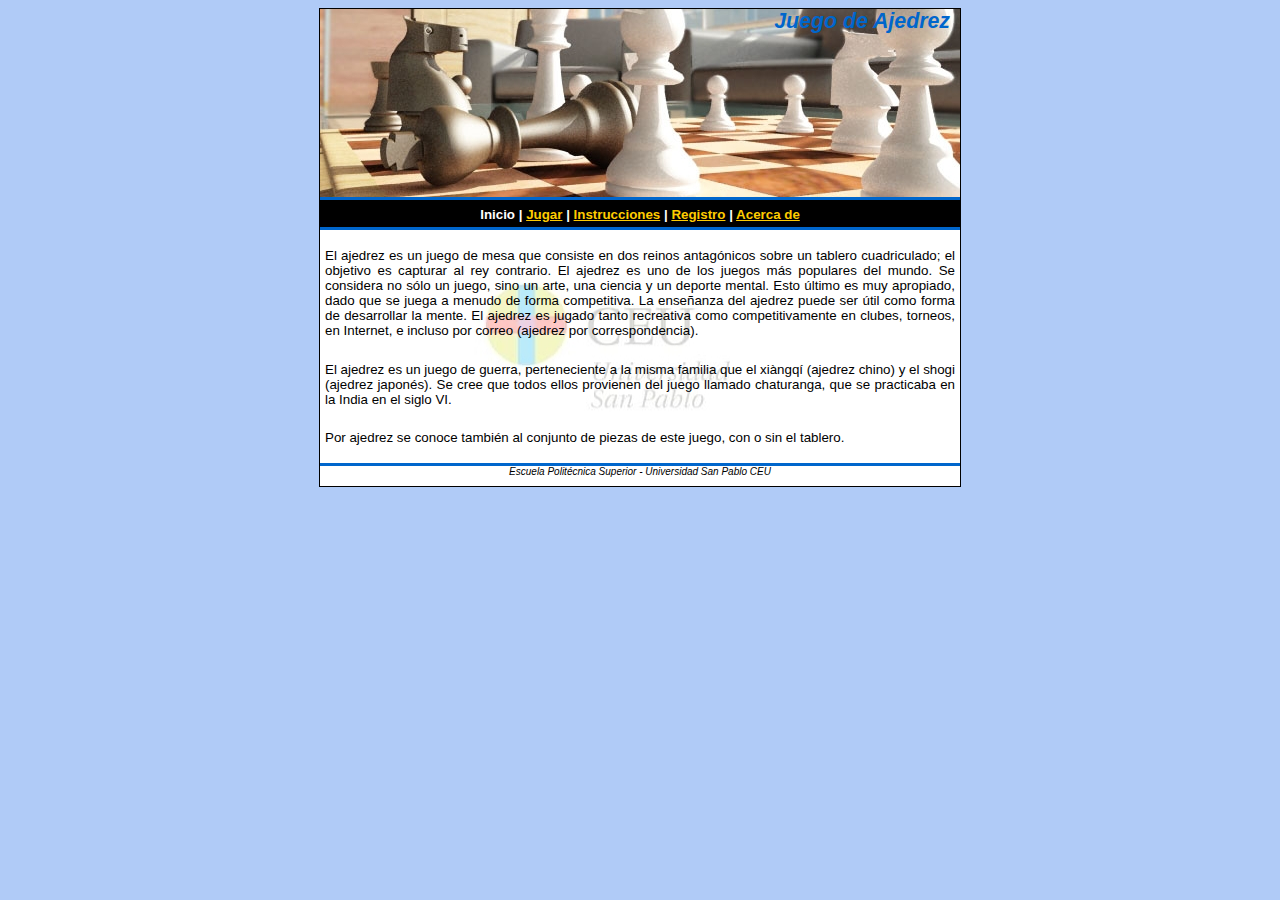
<file: web/index.html>
<!DOCTYPE HTML PUBLIC "-//W3C//DTD HTML 4.01 Transitional//EN"
   "http://www.w3.org/TR/html4/loose.dtd">

<html>
    <head>
       
        <title>Juego de Ajedrez</title>
        <link href="./estilos/estilo.css" rel="stylesheet" type="text/css">
        <meta http-equiv="Content-Type" content="text/html; charset=iso-8859-1">

    </head>
    <body>
		<center>
        <div id="contenedor" >
                <div id="cabecera"> 
                        <p>Juego de Ajedrez</p>
                </div>
                <div id="menu">
                        Inicio | 
                        <a href="jugar.html"> Jugar</a> | 
                        <a href="construccion.html"> Instrucciones</a> | 
                        <a href="registro.html"> Registro</a> |   
                        <a href="construccion.html"> Acerca de</a> 
                </div>
                <div id="cuerpo">
                <p>El ajedrez es un juego de mesa que consiste en dos reinos antag&oacute;nicos sobre un tablero cuadriculado; el objetivo es capturar al rey contrario. El ajedrez es uno de los juegos m&aacute;s populares del mundo. Se considera no s&oacute;lo un juego, sino un arte, una ciencia y un deporte mental. Esto &uacute;ltimo es muy apropiado, dado que se juega a menudo de forma competitiva. La ense&ntilde;anza del ajedrez puede ser &uacute;til como forma de desarrollar la mente. El ajedrez es jugado tanto recreativa como competitivamente en clubes, torneos, en Internet, e incluso por correo (ajedrez por correspondencia). </p>
                <p>El ajedrez es un juego de guerra, perteneciente a la misma familia que el xi&agrave;ngq&iacute; (ajedrez chino) y el shogi (ajedrez japon&eacute;s). Se cree que todos ellos provienen del juego llamado chaturanga, que se practicaba en la India en el siglo VI. </p>
                <p>Por ajedrez se conoce tambi&eacute;n al conjunto de piezas de este juego, con o sin el tablero. <br>
                </p>
          </div>
                <div id="pie">Escuela Polit&eacute;cnica Superior - Universidad San Pablo CEU </div>
        </div>
		</center>
    </body>
</html>
</file>
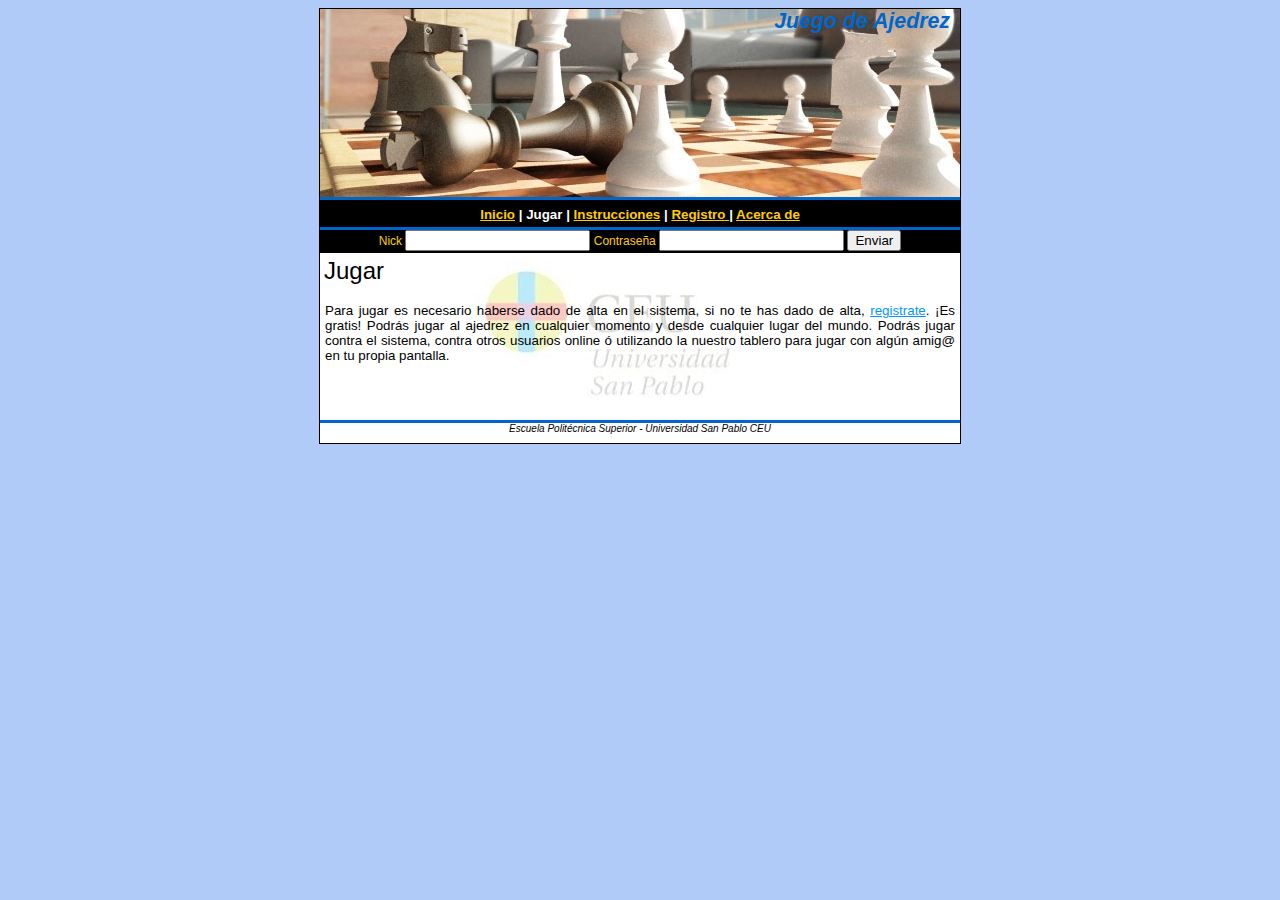
<file: web/jugar.html>
<!DOCTYPE HTML PUBLIC "-//W3C//DTD HTML 4.01 Transitional//EN"
   "http://www.w3.org/TR/html4/loose.dtd">

<html>
    <head>
       
        <title>Juego de Ajedrez</title>
        <link href="./estilos/estilo.css" rel="stylesheet" type="text/css">
        <meta http-equiv="Content-Type" content="text/html; charset=iso-8859-1">

    </head>
    <body>
		<center>
        <div id="contenedor" >
                <div id="cabecera"> 
                        <p>Juego de Ajedrez</p>
                </div>
                <div id="menu">
                        <a href="index.html"> Inicio</a> | 
                        Jugar | 
                        <a href="construccion.html"> Instrucciones</a> | 
                        <a href="registro.html"> Registro </a> |   
                        <a href="construccion.html"> Acerca de</a> 
                </div>
          <div id="cuerpo">
				<form id="login" name="login" method="post" action="">
                   <label>Nick</label>
                   <input name="nick" type="text" id="nick">
                   <label>Contrase&ntilde;a</label>
                   <input name="password" type="password" id="password">
              
                   <input type="submit" name="Submit" value="Enviar">
                 
				</form>
				<h1>Jugar</h1>
				<p>Para jugar es necesario haberse dado de alta en el sistema, si no te has dado de alta, <a href="/registro.html">registrate</a>. &iexcl;Es gratis! Podr&aacute;s jugar al ajedrez en cualquier momento y desde cualquier lugar del mundo. Podr&aacute;s jugar contra el sistema, contra otros usuarios online &oacute; utilizando la nuestro tablero para jugar con alg&uacute;n amig@ en tu propia pantalla. </p>
				<p>&nbsp;</p>
                </div>
                <div id="pie">Escuela Polit&eacute;cnica Superior - Universidad San Pablo CEU </div>
        </div>
		</center>
    </body>
</html>
</file>
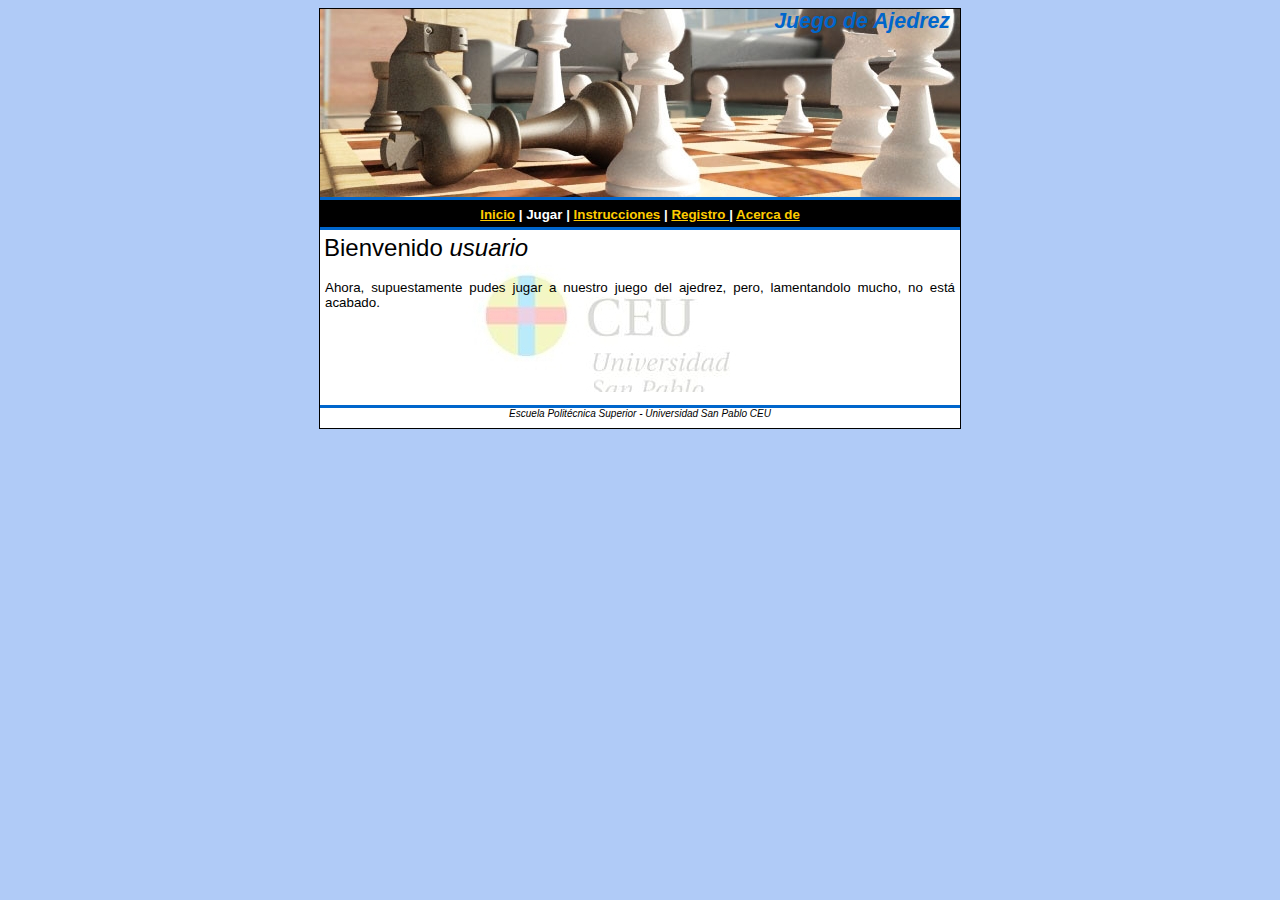
<file: web/jugarIdentificado.html>
<!DOCTYPE HTML PUBLIC "-//W3C//DTD HTML 4.01 Transitional//EN"
   "http://www.w3.org/TR/html4/loose.dtd">

<html>
    <head>
       
        <title>Juego de Ajedrez</title>
        <link href="./estilos/estilo.css" rel="stylesheet" type="text/css">
        <meta http-equiv="Content-Type" content="text/html; charset=iso-8859-1">

    </head>
    <body>
		<center>
        <div id="contenedor" >
                <div id="cabecera"> 
                        <p>Juego de Ajedrez</p>
                </div>
                <div id="menu">
                        <a href="index.html"> Inicio</a> | 
                        Jugar | 
                        <a href="construccion.html"> Instrucciones</a> | 
                        <a href="registro.html"> Registro </a> |   
                        <a href="construccion.html"> Acerca de</a> 
                </div>
          <div id="cuerpo">
				<h1>Bienvenido <i>usuario</i> </h1>
				<p>Ahora, supuestamente pudes jugar a nuestro juego del ajedrez, pero, lamentandolo mucho, no est&aacute; acabado.  </p>
				<p>&nbsp;</p>
				<p>&nbsp;</p>
          </div>
                <div id="pie">Escuela Polit&eacute;cnica Superior - Universidad San Pablo CEU </div>
        </div>
		</center>
    </body>
</html>
</file>
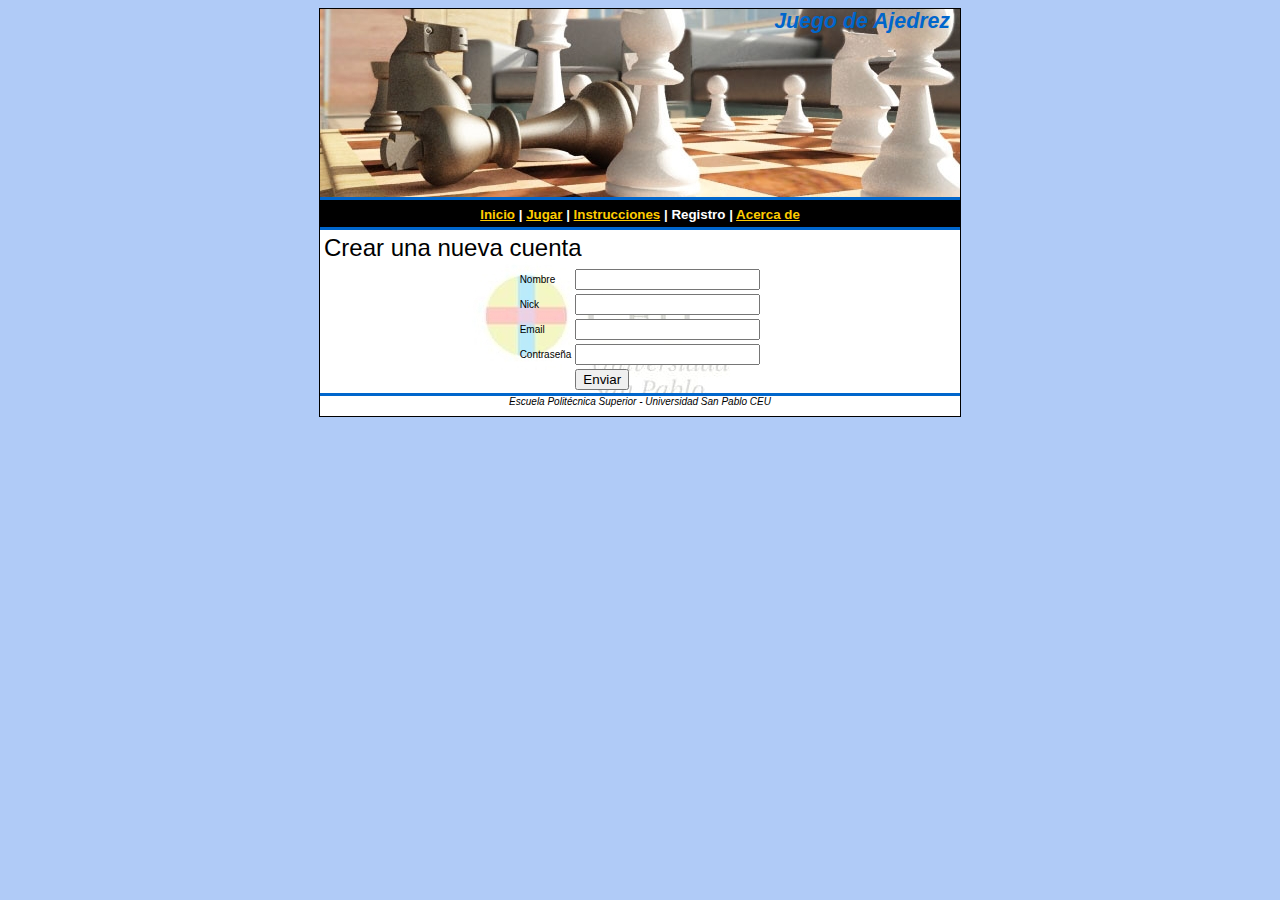
<file: web/registro.html>
<!DOCTYPE HTML PUBLIC "-//W3C//DTD HTML 4.01 Transitional//EN"
   "http://www.w3.org/TR/html4/loose.dtd">

<html>
    <head>
       
        <title>Juego de Ajedrez</title>
        <link href="./estilos/estilo.css" rel="stylesheet" type="text/css">
        <meta http-equiv="Content-Type" content="text/html; charset=iso-8859-1">

    </head>
    <body>
		<center>
        <div id="contenedor" >
                <div id="cabecera"> 
                        <p>Juego de Ajedrez</p>
                </div>
                <div id="menu">
                        <a href="index.html"> Inicio</a> | 
                        <a href="jugar.html"> Jugar</a> | 
                        <a href="construccion.html"> Instrucciones</a> | 
                         Registro  |   
                        <a href="construccion.html"> Acerca de</a> 
                </div>
                <div id="cuerpo"><center>
				<h1>Crear una nueva cuenta</h1>
				<form name="nuevoUsuario" method="post" action="">
				<table>
                  <tr>
                    <td><label for="nombre">Nombre</label></td>
                    <td><input name="nombre" type="text" id="nombre"></td>
                  </tr>
                  <tr>
                    <td><label for="nick">Nick</label></td>
                    <td><input name="nick" type="text" id="nick"></td>
                  </tr>
                  <tr>
                    <td><label for="email">Email</label></td>
                    <td><input name="email" type="text" id="email"></td>
                  </tr>
                  <tr>
                    <td><label for="password">Contrase�a</label></td>
                    <td><input name="password" type="password" id="password"></td>
                  </tr>
                  <tr>
                    <td>&nbsp;</td>
                    <td><input type="submit" name="Submit" value="Enviar"></td>
                  </tr>
                </table>
				</form>
                </center>          </div>
                <div id="pie">Escuela Polit&eacute;cnica Superior - Universidad San Pablo CEU </div>
        </div>
		</center>
    </body>
</html>
</file>
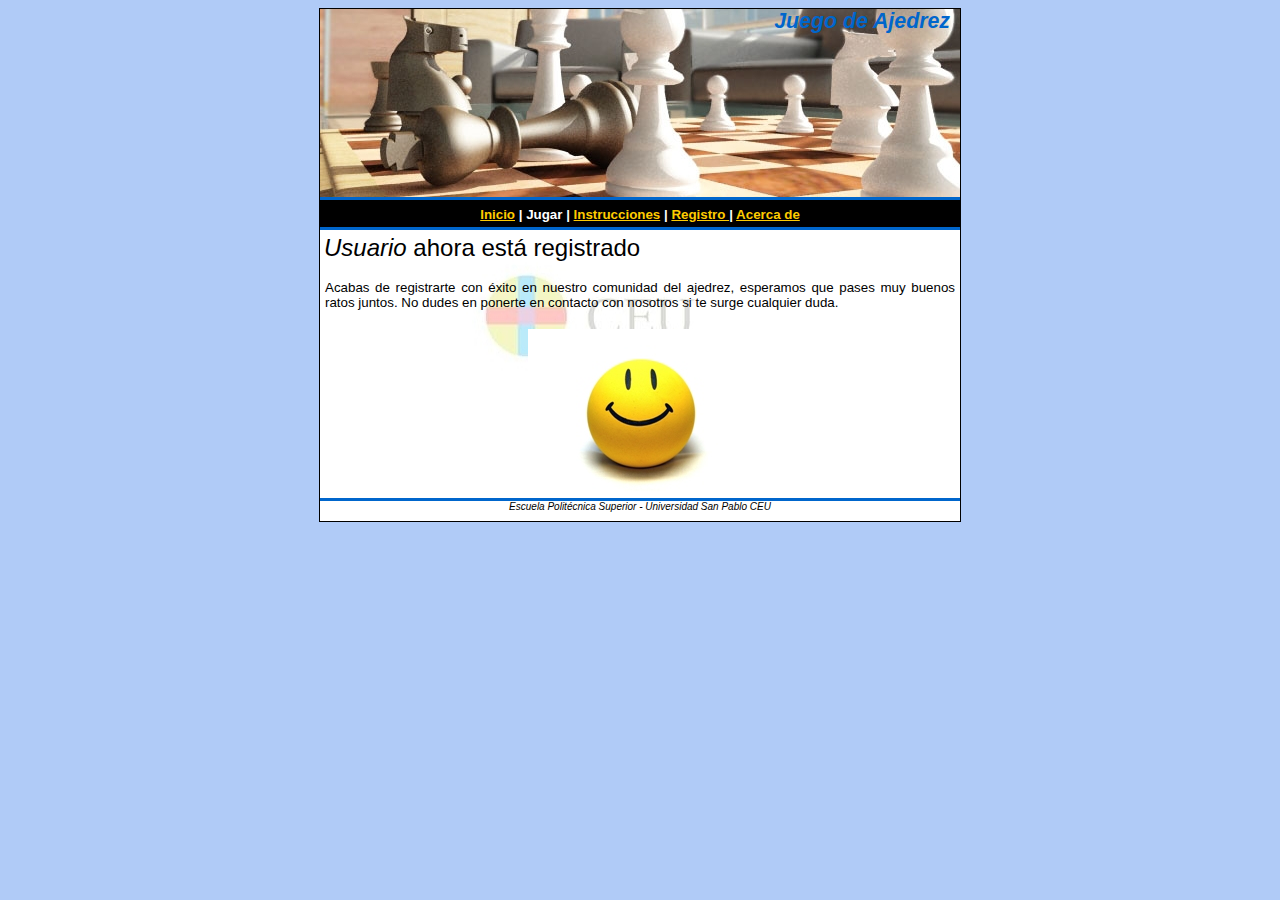
<file: web/registroRealizado.html>
<!DOCTYPE HTML PUBLIC "-//W3C//DTD HTML 4.01 Transitional//EN"
   "http://www.w3.org/TR/html4/loose.dtd">

<html>
    <head>
       
        <title>Juego de Ajedrez</title>
        <link href="./estilos/estilo.css" rel="stylesheet" type="text/css">
        <meta http-equiv="Content-Type" content="text/html; charset=iso-8859-1">

    </head>
    <body>
		<center>
        <div id="contenedor" >
                <div id="cabecera"> 
                        <p>Juego de Ajedrez</p>
                </div>
                <div id="menu">
                        <a href="index.html"> Inicio</a> | 
                        Jugar | 
                        <a href="construccion.html"> Instrucciones</a> | 
                        <a href="registro.html"> Registro </a> |   
                        <a href="construccion.html"> Acerca de</a> 
                </div>
          <div id="cuerpo">
				<h1><i>Usuario</i> ahora est&aacute; registrado </h1>
				<p>Acabas de registrarte con &eacute;xito en nuestro comunidad del ajedrez, esperamos que pases muy buenos ratos juntos. No dudes en ponerte en contacto con nosotros si te surge cualquier duda. </p>
				<center><img src="imagenes/correcto.jpg" alt="Registro Correcto"></center>
				
          </div>
                <div id="pie">Escuela Polit&eacute;cnica Superior - Universidad San Pablo CEU </div>
        </div>
		</center>
    </body>
</html>
</file>
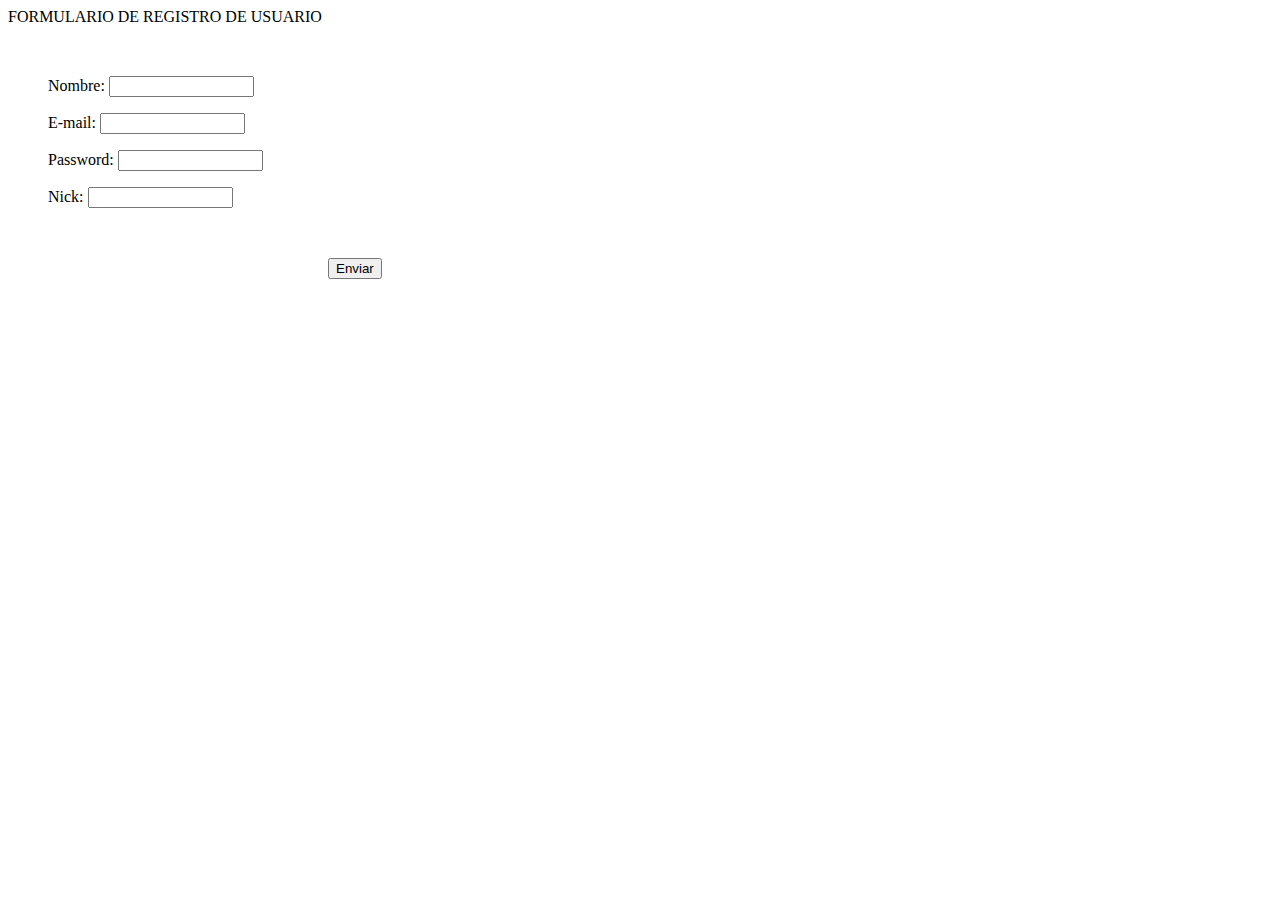
<file: web/imagenes/Registro usuario.html>
<!DOCTYPE HTML PUBLIC "-//W3C//DTD HTML 4.01 Transitional//EN">

<html>
<head>
<title>Documento sin t&iacute;tulo</title>
<meta http-equiv="Content-Type" content="text/html; charset=iso-8859-1">
<script language="JavaScript" type="text/JavaScript">
<!--
function MM_reloadPage(init) {  //reloads the window if Nav4 resized
  if (init==true) with (navigator) {if ((appName=="Netscape")&&(parseInt(appVersion)==4)) {
    document.MM_pgW=innerWidth; document.MM_pgH=innerHeight; onresize=MM_reloadPage; }}
  else if (innerWidth!=document.MM_pgW || innerHeight!=document.MM_pgH) location.reload();
}
MM_reloadPage(true);
//-->
</script>
</head>

<body>
<form name="form1" method="post" action="">
  <p>FORMULARIO DE REGISTRO DE USUARIO</p>
  <p>&nbsp;</p>
  <blockquote>
    <p>	Nombre: 
      <input name="Nombre" type="text" id="Nombre" value="" size="15" maxlength="30">
          </p>
    <p>E-mail: 
      <input name="textarea2" type="text" value="" size="15" maxlength="30">
    </p>
    <p>Password: 
      <input name="textarea" type="text" value="" size="15" maxlength="15">
    </p>
    <p>Nick: 
      <input name="textarea3" type="text" value="" size="15" maxlength="30">
    </p>
  </blockquote>
  <p>&nbsp;</p>
  <blockquote>
    <blockquote>
      <blockquote>
        <blockquote>
          <blockquote>
            <blockquote>
              <blockquote>
                <blockquote>
                  <p>
                    <input type="submit" name="Submit" value="Enviar">
               </blockquote>
              </blockquote>
            </blockquote>
          </blockquote>
        </blockquote>
      </blockquote>
    </blockquote>
  </blockquote>
  <p>&nbsp;</p>
</form>
</body>
</html>
</file>
<file: web/estilos/estilo.css>
BODY {
	BACKGROUND: #B0CBF7;
    COLOR: #000000;
}
#contenedor {
	BACKGROUND: #FFFFFF;
	WIDTH: 640px;
	TEXT-ALIGN: left;
	font-family: Arial, Helvetica, sans-serif;
	font-size: 10px;
	border: thin solid #000000;
}
#cabecera {
	FONT-weight: bold;
	COLOR: #0066CC;
	TEXT-ALIGN: right;
	WIDTH: 640px;
	HEIGHT: 188px;
	font-family: Verdana, Geneva, Arial, Helvetica, sans-serif;
	font-size: 16pt;
	font-style: oblique;
	background-color: #FFFFFF;
	background-image: url(../imagenes/banerChess.jpg);
	background-repeat: no-repeat;
	background-position: left top;
	margin: 0px;
}

#cabecera p{
	padding-right: 10px;
	margin: 0px;
}
#menu {
	width: 640px;
	HEIGHT: 20px;
	BACKGROUND: #000000;
	color: #FFFFFF;
	TEXT-ALIGN: center;
	FONT-weight: bold;
	font-family: Verdana, Geneva, Arial, Helvetica, sans-serif;
	font-size: 10pt;
	padding-top: 7px;
	border-top-width: medium;
	border-bottom-width: medium;
	border-top-style: solid;
	border-bottom-style: solid;
	border-color: #0066CC;
}

#menu A:link {
	COLOR: #FFCC00;	
}
#menu A:visited {
	COLOR: #FFCC33;
}

#cuerpo {
	width: 640px;
	TEXT-ALIGN: justify;
	background-image: url(../imagenes/logoCeu.jpg);
}
#cuerpo p{
	padding: 5px;
	FONT: 10pt Verdana, Geneva, Arial, Helvetica, sans-serif; 
}
#cuerpo h1{
	text-align:left;
	font:18pt Verdana, Arial, Helvetica, sans-serif;
	margin: 4px;
}


#pie {
	width: 640px;
	BACKGROUND-COLOR: #ffffff;
	TEXT-ALIGN: center;
	font-family: Arial, Helvetica, sans-serif;
	font-size: 10px;
	font-style: oblique;
	height: 20px;
	border-top-width: medium;
	border-top-style: solid;
	border-top-color: #0066CC;
}
A:active {
	COLOR: #FF0000;
}

A:link {
	COLOR: #0099FF;	
}

A:visited {
	COLOR: #0033FF;
}
#login {
	background-color: #000000;
	text-align: center;
	margin-top: 0px;
	padding-bottom: 2px;
	color: #FFCC00;
	font-size: 12px;
}

A:hover {
	COLOR: #000099;
}
</file>
